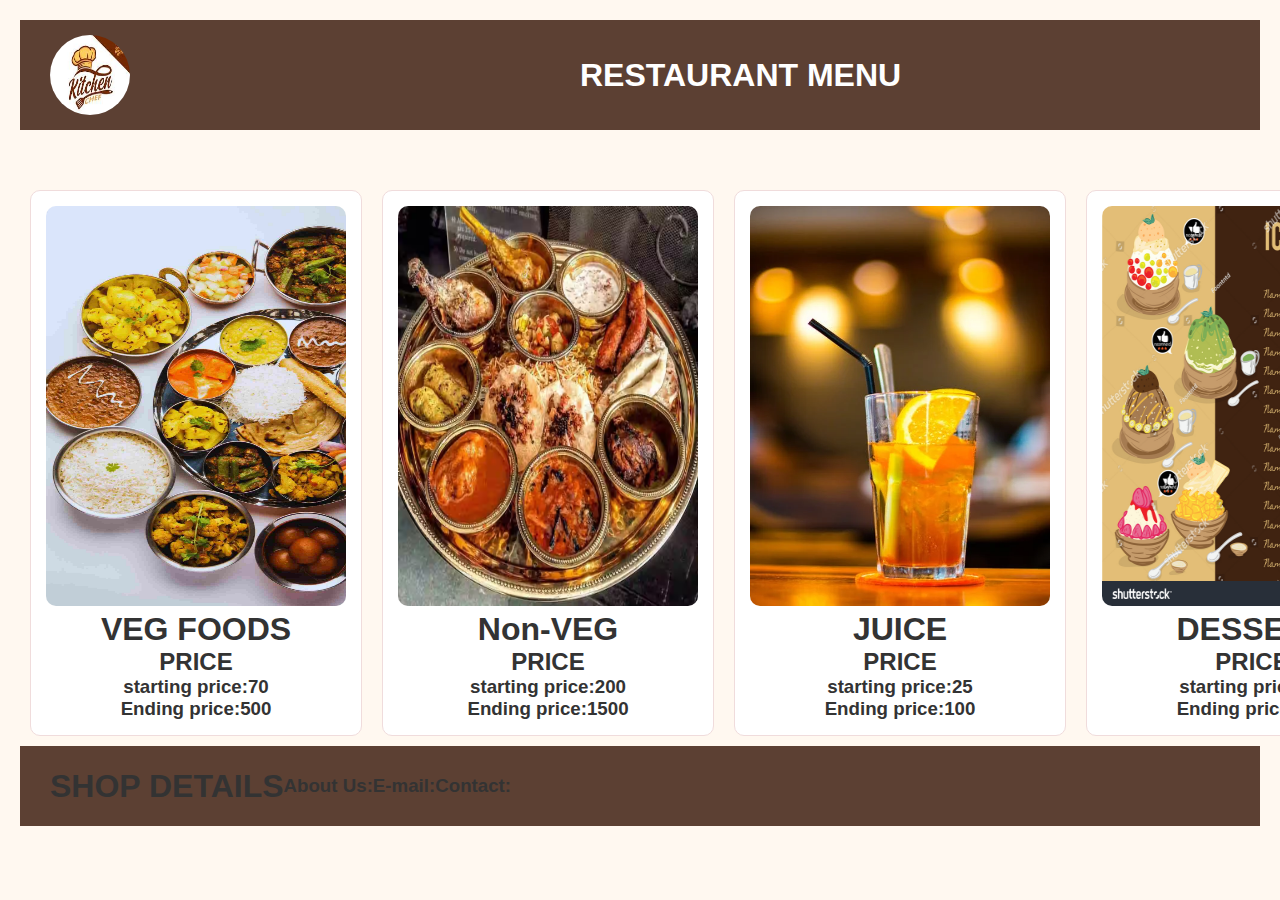
<file: index.html>
<!DOCTYPE html>
<html lang="en">
<head>
    <meta charset="UTF-8">
    <meta name="viewport" content="width=>, initial-scale=1.0">
    <title>project</title>
    <link rel="stylesheet" href="style/style.css">
</head>
<body>
     <header class="main-header">
        <div class="container">
            <img src="assests/IMG FOOD.jpg" alt="logo">
            <h1 class="shop-name">RESTAURANT MENU</h1>
        </div>
    </header>
        <div class="parent">
    <div class="one">
        <a href="/pages/Veg.html"><img src="./assests/Veg-food.jpg" ></a>
        <h1>VEG FOODS</h1>
        <h2>PRICE</h2>
        <h3>starting price:70</h3>
        <h3>Ending price:500</h3>
    </div>
    <div class="one">
        <a href="/pages/non-veg.html"><img src="./assests/1732279849-non-veg-.webp"  width="500" height="400"></a>
        <h1>Non-VEG</h1>
        <h2>PRICE</h2>
        <h3>starting price:200</h3>
        <h3>Ending price:1500</h3>
    </div>
    <div class="one">
        <a href="pages/juice.html"><img src="./assests/juice.webp" ></a>
        <h1>JUICE</h1>
        <h2>PRICE</h2>
        <h3>starting price:25</h3>
        <h3>Ending price:100</h3>
    </div>
    <div class="one">
        <a href="/pages/dessert.html"><img src="assests/stock-vector-menu-template-ice-cream-dessert-restaurant-brand-design-1665972538.jpg"></a>
        <H1>DESSERT</H1>
        <h2>PRICE</h2>
        <h3>starting price:75</h3>
        <h3>Ending price:500</h3>
    </div>
 </div>
 <footer class="main-footer">
    <div class="container">
 <h1>SHOP DETAILS</h1>
      <h3>About Us:</h3><br>
      <h3>E-mail:</h3><br>
      <h3>Contact:</h3><br>
      </div>
</footer>      
</body>
</html>
</file>
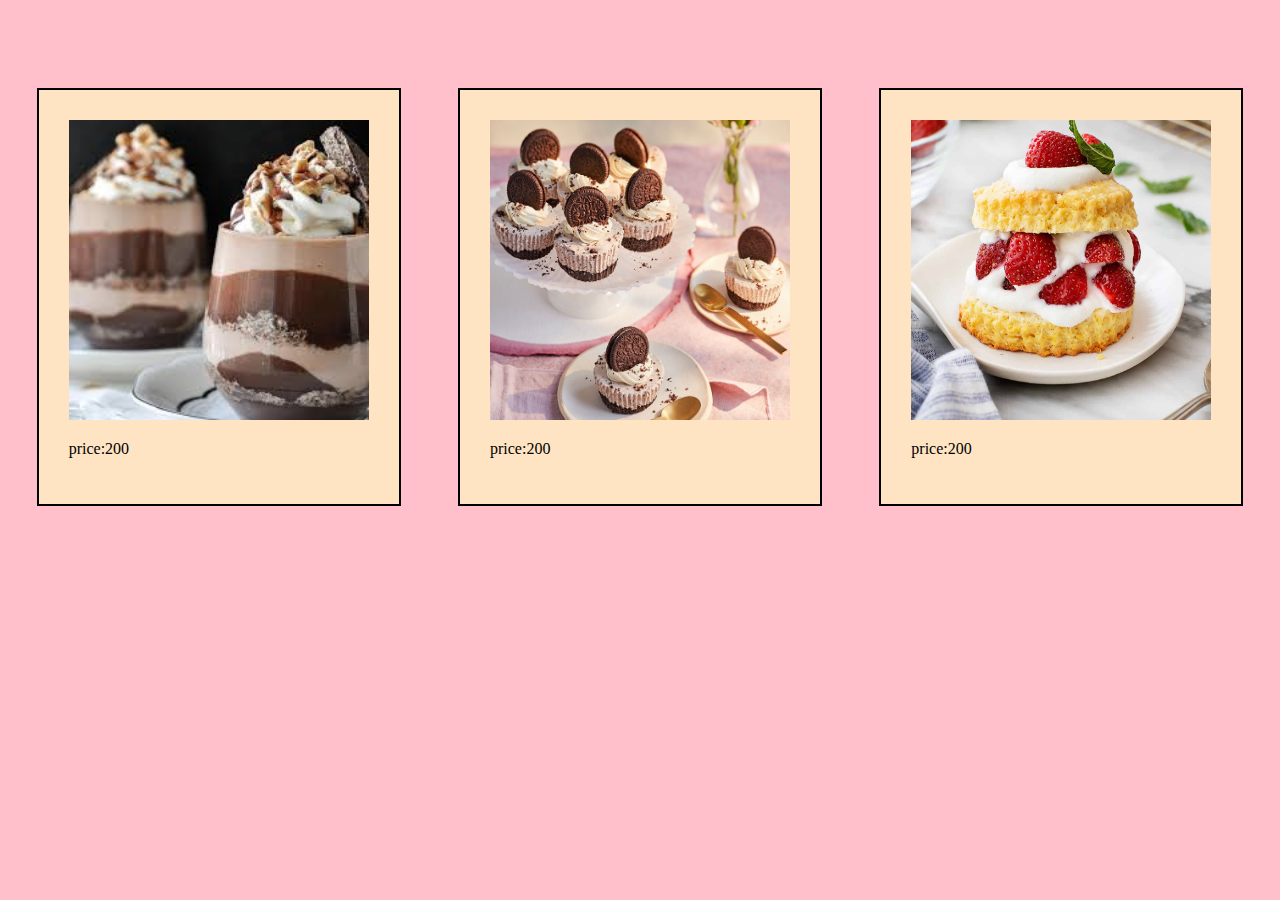
<file: pages/dessert.html>
<!DOCTYPE html>
<html lang="en">
  <head>
    <meta charset="UTF-8" />
    <meta name="viewport" content="width=device-width, initial-scale=1.0" />
    <title>Document</title>
    <link rel="stylesheet" href="/style/veg.css" />
  </head>
  <body>
    <div class="img">
      <img src="../assests/dessert.3.jpg" align-items="left" width="300" height="300" />
      <p>price:200</p>
    </div>
    <div class="img">
      <img src="../assests/dessert.4.jpg" align-items="left" width="300" height="300" />
      <p>price:200</p>
    </div>
    <div class="img">
      <img src="../assests/dessert.5.jpg"width="300"height="300"/>
      <p>price:200</p>
    </div>
  </body>
</html>
</file>
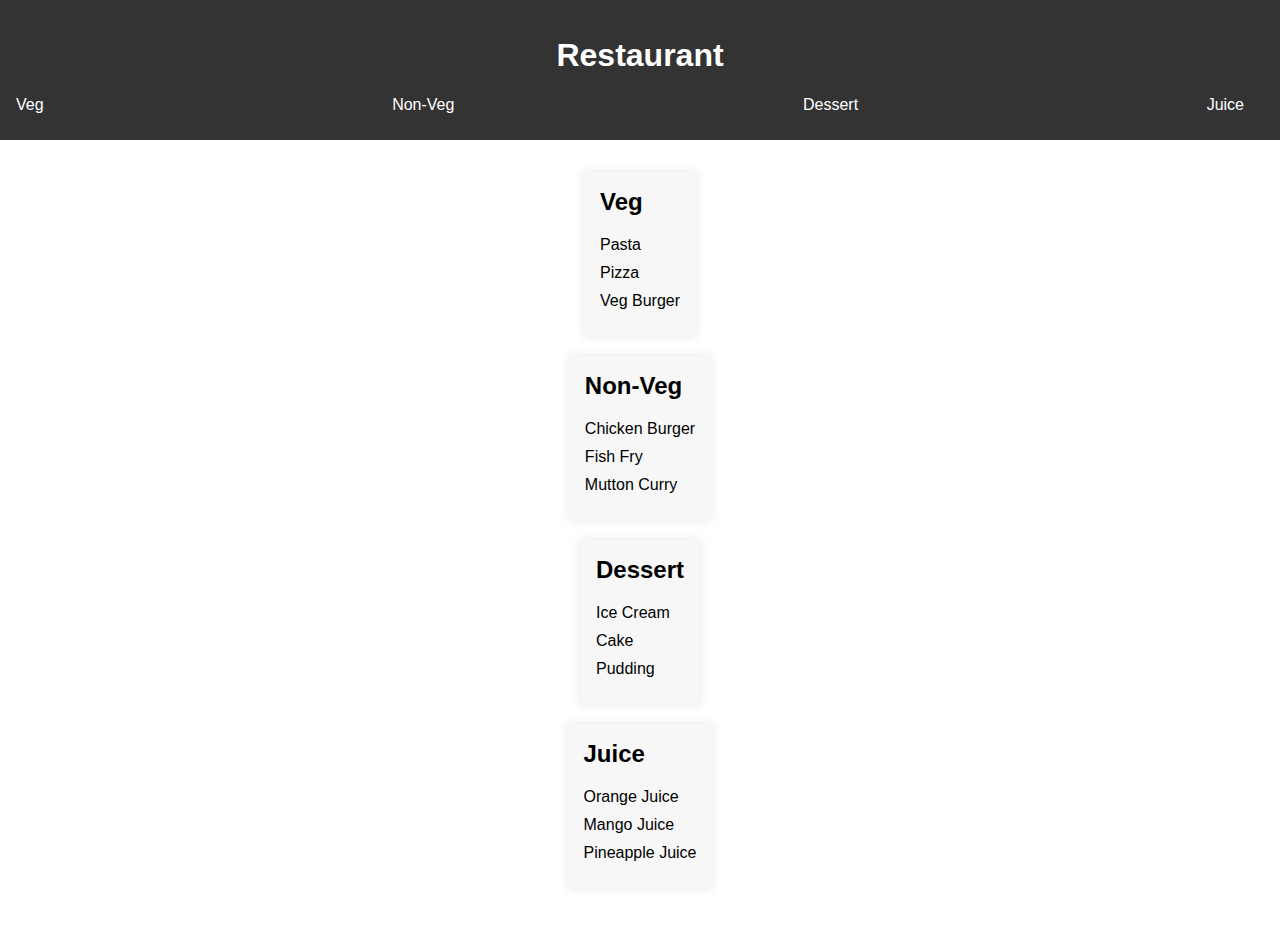
<file: pages/hello.html>
<!DOCTYPE html>
<html lang="en">
<head>
    <meta charset="UTF-8">
    <meta name="viewport" content="width=device-width, initial-scale=1.0">
    <title>Restaurant</title>
    <style>
     body {
    font-family: Arial, sans-serif;
    margin: 0;
    padding: 0;
}

header {
    background-color: #333;
    color: #fff;
    padding: 1em;
    text-align: center;
}

header nav ul {
    list-style: none;
    margin: 0;
    padding: 0;
    display: flex;
    justify-content: space-between;
}

header nav ul li {
    margin-right: 20px;
}

header nav a {
    color: #fff;
    text-decoration: none;
}

main {
    display: flex;
    flex-direction: column;
    align-items: center;
    padding: 2em;
}

section {
    background-color: #f7f7f7;
    padding: 1em;
    margin-bottom: 20px;
    box-shadow: 0 0 10px rgba(0, 0, 0, 0.1);
}

h2 {
    margin-top: 0;
}

ul {
    list-style: none;
    padding: 0;
    margin: 0;
}

li {
    margin-bottom: 10px;
}

a:hover {
    color: #333;
}

    </style>
</head>
<body>
    <header>
        <h1>Restaurant</h1>
        <nav>
            <ul>
                <li><a href="#veg">Veg</a></li>
                <li><a href="#non-veg">Non-Veg</a></li>
                <li><a href="#dessert">Dessert</a></li>
                <li><a href="#juice">Juice</a></li>
            </ul>
        </nav>
    </header>
    <main>
        <section id="veg">
            <h2>Veg</h2>
            <ul>
                <li>Pasta</li>
                <li>Pizza</li>
                <li>Veg Burger</li>
            </ul>
        </section>
        <section id="non-veg">
            <h2>Non-Veg</h2>
            <ul>
                <li>Chicken Burger</li>
                <li>Fish Fry</li>
                <li>Mutton Curry</li>
            </ul>
        </section>
        <section id="dessert">
            <h2>Dessert</h2>
            <ul>
                <li>Ice Cream</li>
                <li>Cake</li>
                <li>Pudding</li>
            </ul>
        </section>
        <section id="juice">
            <h2>Juice</h2>
            <ul>
                <li>Orange Juice</li>
                <li>Mango Juice</li>
                <li>Pineapple Juice</li>
            </ul>
        </section>
    </main>
</body>
</html>
</file>
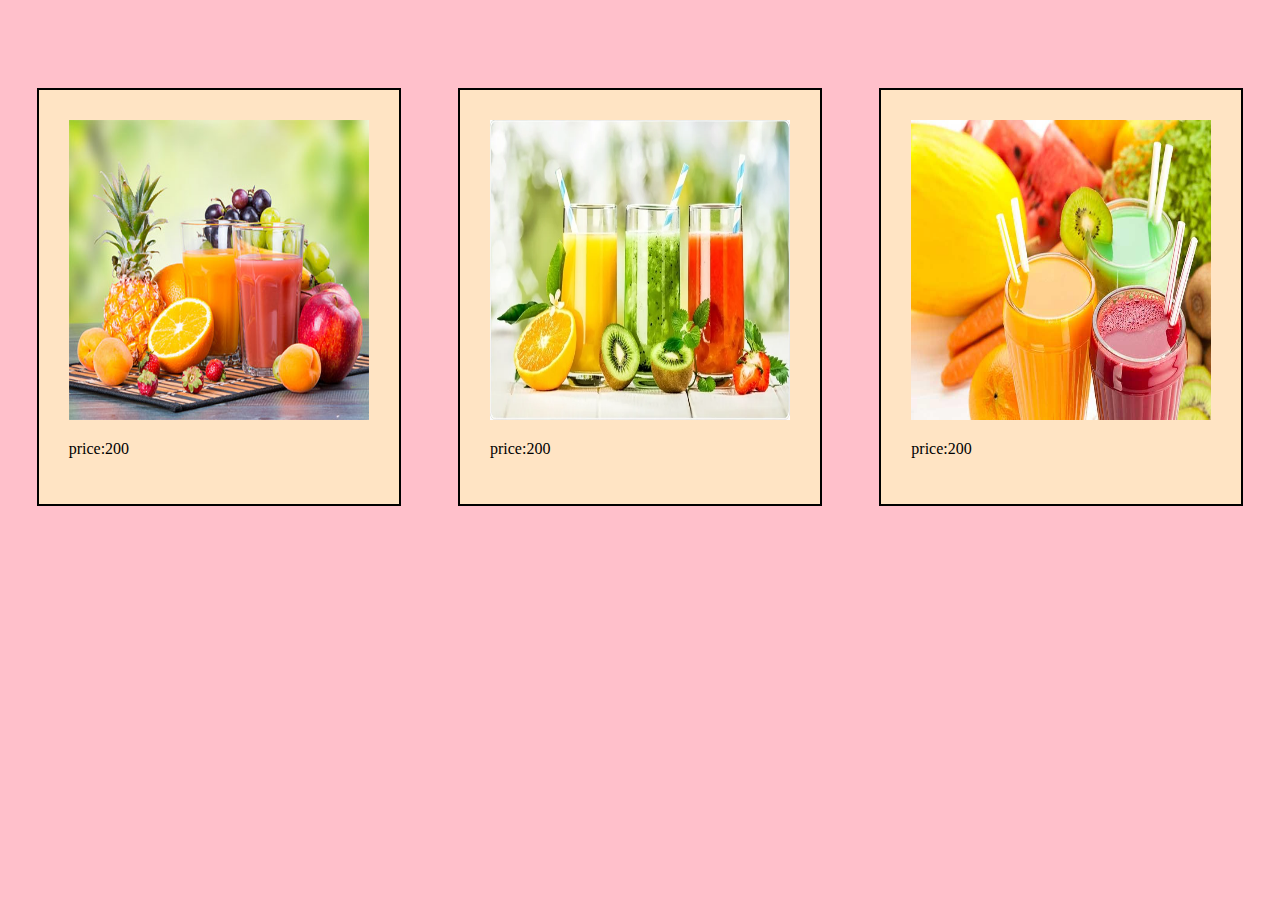
<file: pages/juice.html>
<!DOCTYPE html>
<html lang="en">
  <head>
    <meta charset="UTF-8" />
    <meta name="viewport" content="width=device-width, initial-scale=1.0" />
    <title>Document</title>
    <link rel="stylesheet" href="/style/veg.css" />
  </head>
  <body>
    <div class="img">
      <img src="../assests/juice.2.jpg"align-items="left" width="300" height="300" />
      <p>price:200</p>
    </div>
    <div class="img">
      <img src="../assests/juice.3.webp"align-items="left" width="300" height="300" />
      <p>price:200</p>
    </div>
    <div class="img">
      <img src="../assests/juice.4.jpg"width="300"height="300"/>
      <p>price:200</p>
    </div>
  </body>
</html>
</file>
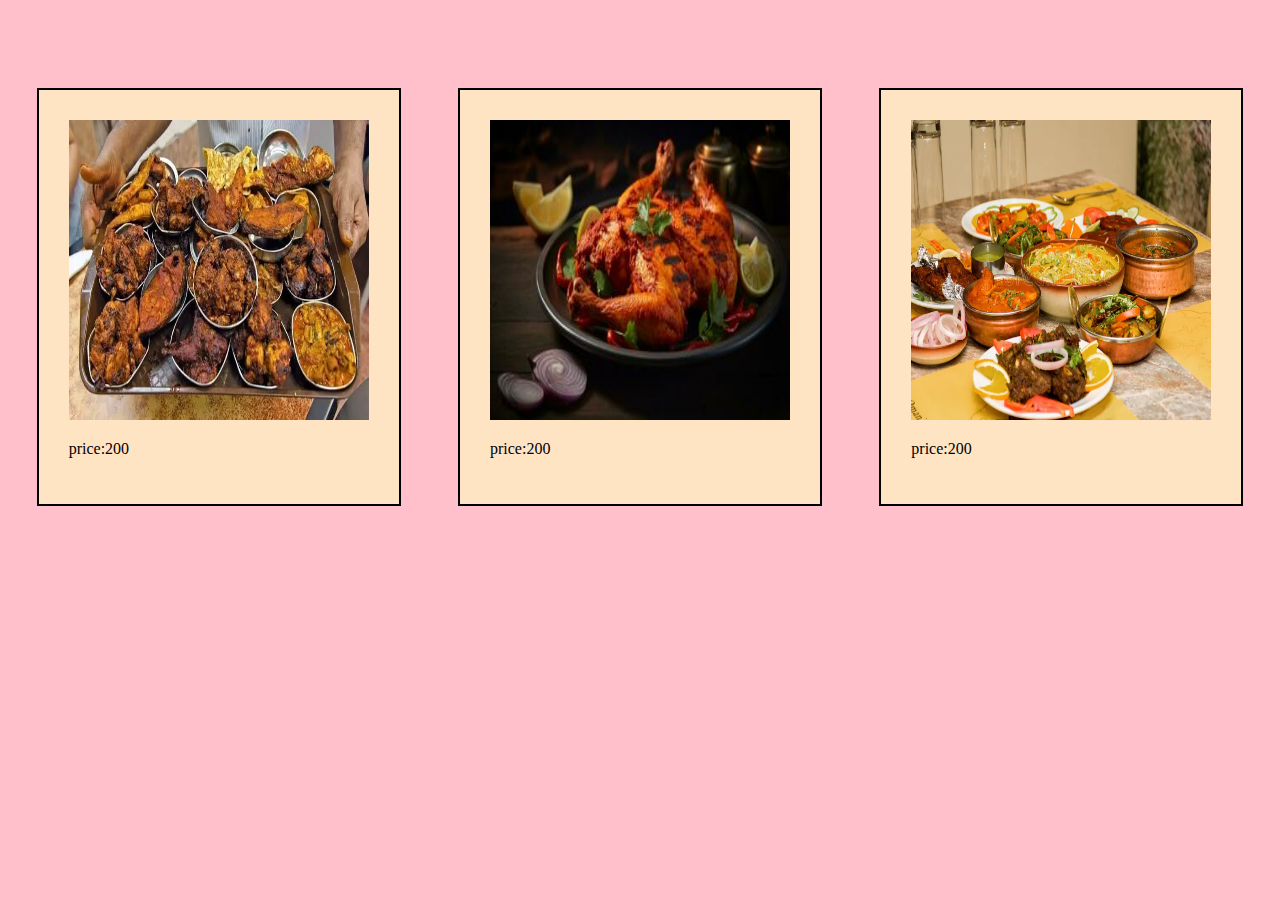
<file: pages/non-veg.html>
<!DOCTYPE html>
<html lang="en">
  <head>
    <meta charset="UTF-8" />
    <meta name="viewport" content="width=device-width, initial-scale=1.0" />
    <title>Document</title>
    <link rel="stylesheet" href="/style/veg.css" />
  </head>
  <body>
    <div class="img">
      <img src="../assests/non-veg2.webp"width="300" height="300" />
      <p>price:200</p>
    </div>
    <div class="img">
      <img src= "../assests/non-veg3.jpg"width="300" height="300" />
      <p>price:200</p>
    </div>
    <div class="img">
      <img
        src="../assests/non-veg5.webp"width="300"height="300" />
      <p>price:200</p>
    </div>
  </body>
</html>
</file>
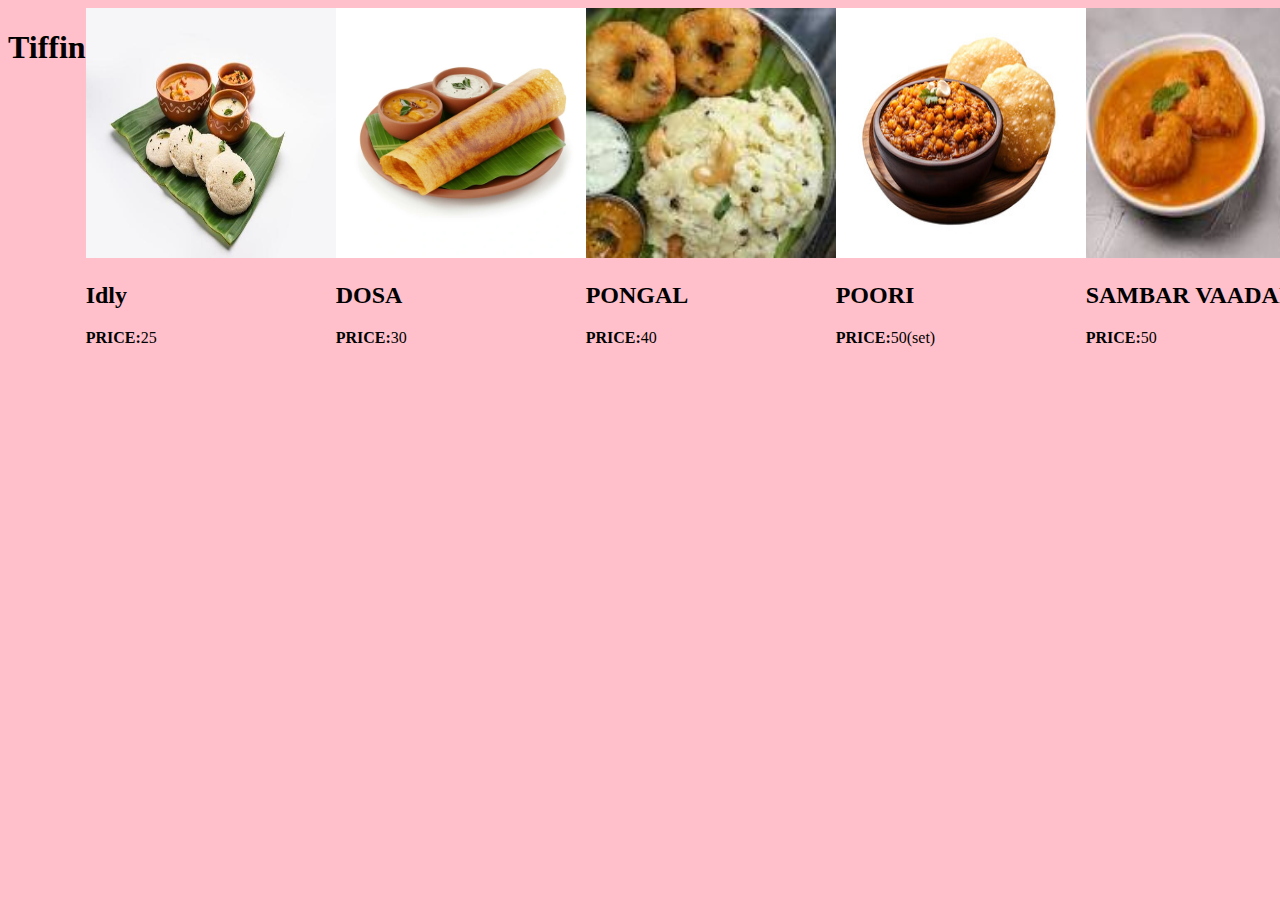
<file: pages/Veg.html>
<!DOCTYPE html>
<html lang="en">
  <head>
    <meta charset="UTF-8" />
    <meta name="viewport" content="width=device-width, initial-scale=1.0" />
    <title>Document</title>
    <link rel="stylesheet" href="/style/veg.css" />
  </head>
  <body>
   <h1>Tiffin</h1>
    <div class="image">
    <img src="../assests/idly image.jpg" alt="idly" width="250" height="250">
    <h2>Idly</h2>
    <p><b>PRICE:</b>25</p>
    </div>
    <div class="image">
    <img src="../assests/dosa image.webp" alt="DOSA" width="250" height="250">
    <h2>DOSA</h2>
    <p><b>PRICE:</b>30</p>
    </div>
    <div class="image">
    <img src="../assests/pongal image.jpg" alt="pongal" width="250" height="250">
    <h2>PONGAL</h2>
    <p><b>PRICE:</b>40</p>
    </div>
    <div class="image">
    <img src="../assests/poori image.jpg" alt="poori" width="250" height="250">
    <h2>POORI</h2>
    <p><b>PRICE:</b>50(set)</p>
    </div>
    <div class="image">
    <img src="../assests/sambarvadai.jpg" alt="idly" width="250" height="250">
    <h2>SAMBAR VAADAI</h2>
    <p><b>PRICE:</b>50</p>
    </div>
    </div>
  </body>
</html>
</file>
<file: style/style.css>
*{
    margin: 0;
    padding: 0;
    box-sizing: border-box;
}
body {
    font-family: 'Segoe UI', Tahoma, Geneva, Verdana, sans-serif;
    background-color: #FFF8F0;
    padding: 20px;
    color: #333;
    
}
.main-header {
    background-color: #5C4033;
    color: white;
    padding: 15px 0;
}
.container {
    display: flex;
    justify-content: flex-start;
    align-items: center;
    border-radius: 12px;
    height: 80px;
    padding-left:30px;
}
.shop-name{
    align-self: center;
    text-align: center;
}
.container img{
    height: 80px;
    width: 80px; 
    border-radius: 50%;
}

.shop-name  {
   margin-left: 450px;
    text-align: center;
}
header a {
    display: inline-block;
    margin: 5px 10px;
    padding: 10px 20px;
    background-color: #FFB199;
    color: white;
    text-decoration: none;
    border-radius: 5px;
    font-weight: bold;
    transition: background-color 0.3s;
}
header a:hover {
    background-color: #FF8A75;
}
.parent {
    display: grid;
    grid-template-columns: 1fr 1fr 1fr 1fr;
    gap: 20px;
    padding: 10px;
   
}
.one {
    background-color: #fff;
    border: 1px solid #F0DCDC;
    border-radius: 10px;
    padding: 15px;
    box-shadow: 6px rgba(0,0,0,0.05);
    text-align: center;
    transition: transform 0.2s;
    margin-top: 50px;
}
.one:hover {
    transform: scale(1.02);
}
 img {
    width:300px;
    height:400px;
    border-radius: 10px;
   
}
.main-footer{
    text-align: center;
    background-color: #5C4033;
}
a{
    text-decoration: none;
    font-size: large;
    font-family:Arial, Helvetica, and Times New Roman;  
    color: black;
}
.phera{
    text-align: center;
}
.letter{
    text-align: center;
}
.h1{
  align-items: center; 
}
</file>
<file: style/veg.css>
body{
    display: flex;
    justify-content: space-around;
    background-color:pink;

}
.img{
    margin-top: 80px;
    border: 2px solid black;
    padding: 30px;
    background-color: bisque;
}
.img:hover{
    transform: scale(1.05);
}
</file>
